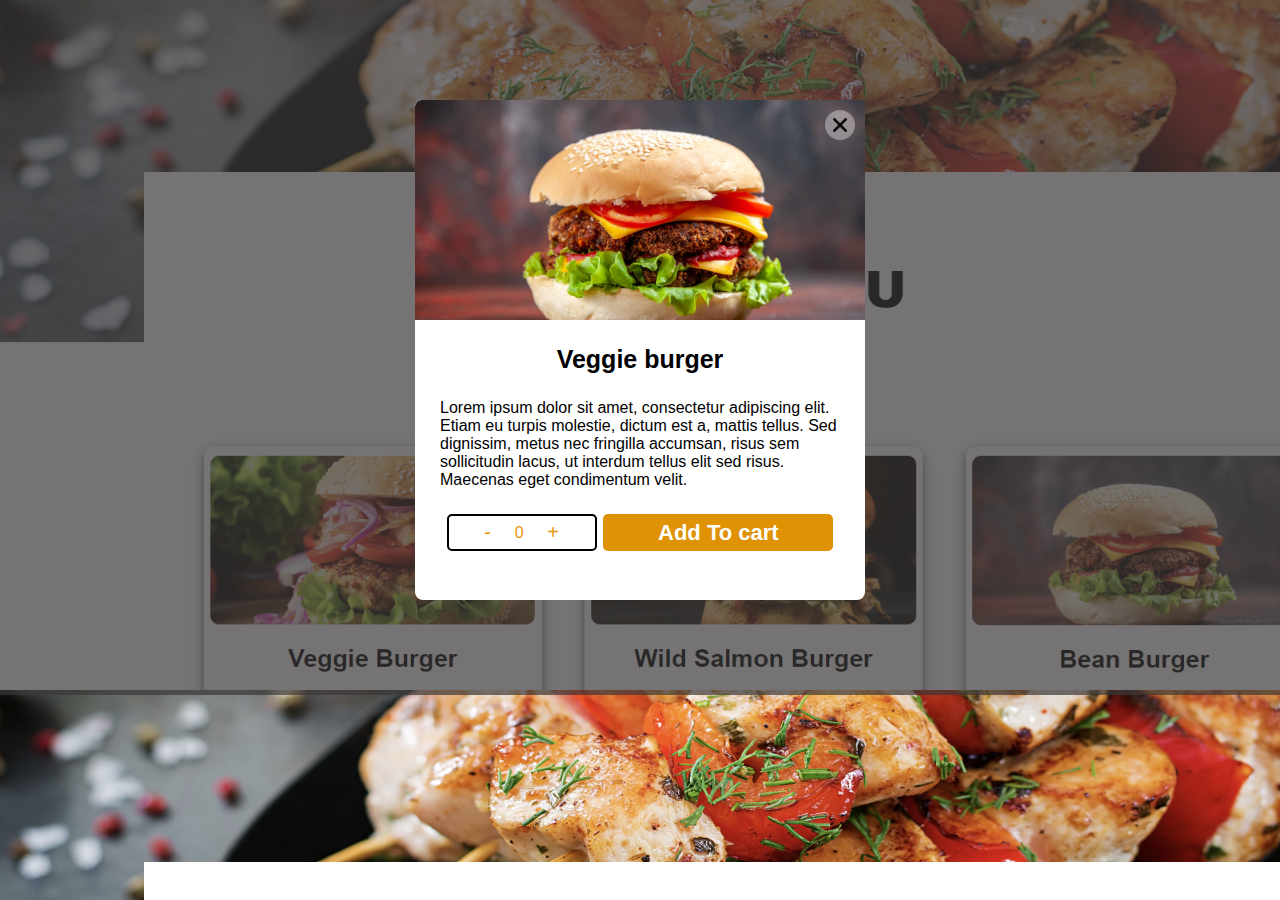
<file: addcart/addcart.html>
<!DOCTYPE html>
<html lang="en">
<head>
    <meta charset="UTF-8">
    <meta name="viewport" content="width=device-width, initial-scale=1.0">
    <title>add to cart</title>
    <link rel="stylesheet" href="addcart.css" >
</head>
<body>
    <div class="body" >
    <div class="box" >
       <div class="img">
        <div class="img2" >
            <a href="/menu/menu.html"> <img src="assets/Group 44.png" alt=""></a>
       </div>
       </div>
        <h2>Veggie burger</h2>
        <p>Lorem ipsum dolor sit amet, consectetur adipiscing elit. Etiam eu turpis molestie, dictum est a, mattis tellus. Sed dignissim, metus nec fringilla accumsan, risus sem sollicitudin lacus, ut interdum tellus elit sed risus. Maecenas eget condimentum velit.</p>
        <div class="addcart" >
            <div class="button" >
                <button id="decre" >-</button>
                <span id="Updates"  >0</span>
                <button id="incre"  >+</button>
            </div>
            <div class="checkout">
                <a href="/cart/cart.html" >Add To cart</a>
              </div>

        </div>
    </div>
</div>
</body>
<script src="addcart.js" ></script>
</html>
</file>
<file: addcart/addcart.css>
*{
    margin: 0;
    padding: 0;
    font-family: sans-serif;
    box-sizing: border-box;
    
}
body {
    background-image: url("assets/Screenshot\ 2024-08-18\ 134752.png");
    width: 100%;
   height: 690px;
  
    background-size: cover;
    position: relative;

}
.body{
    width: 100%;
    height: 695px;
    background: rgba(59, 56, 56, 0.7);
    display: flex;
    position: absolute;
    justify-content: center;
    justify-items: center;
}
.body .box{
   margin-top: 100px;
    width: 450px;
    height: 500px;
    background-color: #FFF;
    display: flex;
    flex-direction: column;
    align-items:  center;
    gap: 25px;
    border-radius: 8px;
}

@media (min-width:320px ) and (max-width:580px ){
     body{
        height: 400px;
       
     }
     
    .body{
        height: 695px;
       
    }
    .body .box{
        width: 330px;
        height: 450px;
        gap: 10px;
    }
    .body .box .img{
        width: 310px;
        margin-top: 10px;
    }
    .body .box h2{
        font-size: 20px;
    }
    .body .box p{
        font-size: 15px;
        inline-size: 310px;
        text-align: center;
    }
    .body .box  .addcart{
        width: 330px;
    }
    .body .box  .addcart .button{
        width: 130px;
    }
    .addcart .checkout{
        width: 150px;
        height: 40px;
        font-size: 15px;
    }
    .addcart .checkout a{ 
     font-size: 15px;
    }
    .body .box .img .img2{
        width: 310px;
    }
}


.box .img{
    background-image: url("assets/Rectangle\ 27.png");
    background-size: cover;
    width: 450px;
    height: 220px;
}
.box .img .img2{
    width: 450px;
    display: flex;
    align-items: center;
    justify-content: flex-end;
   
    margin-top: 10px;
}
.box .img .img2 a img {
    height: 30px;
    width: 30px;
    margin-right: 10px;
}

.box h2{
    font-size: 25px;
    font-weight: 800;
}
.box p{
    width:400px ;
}
.box .addcart{
    display: flex;
    justify-content: space-evenly;
    width: 400px;
}
.addcart .button{
    width: 150px;
    background-color: #FFF;
    border: 2.4px solid black;
    padding: 5px 12px;
    display: flex;
    justify-content: space-evenly;
    align-items: center;
    border-radius: 5px;
    cursor: pointer;
    color: rgb(227, 151, 8);
}

.addcart .button button{
    font-size: 20px;
    outline: none;
    border: none;
    background-color: #FFF;
    color: rgb(227, 151, 8);

    
}
.checkout{
width: 230px;
background-color:  rgb(222, 146, 4);
display: flex;
align-items: center;
justify-content: center;
padding: 0 20px;
border-radius: 5px;
}
.checkout a{
    color: #FFF;
    text-decoration: none;
    font-size: 22px;
    font-weight: 600;
}
</file>
